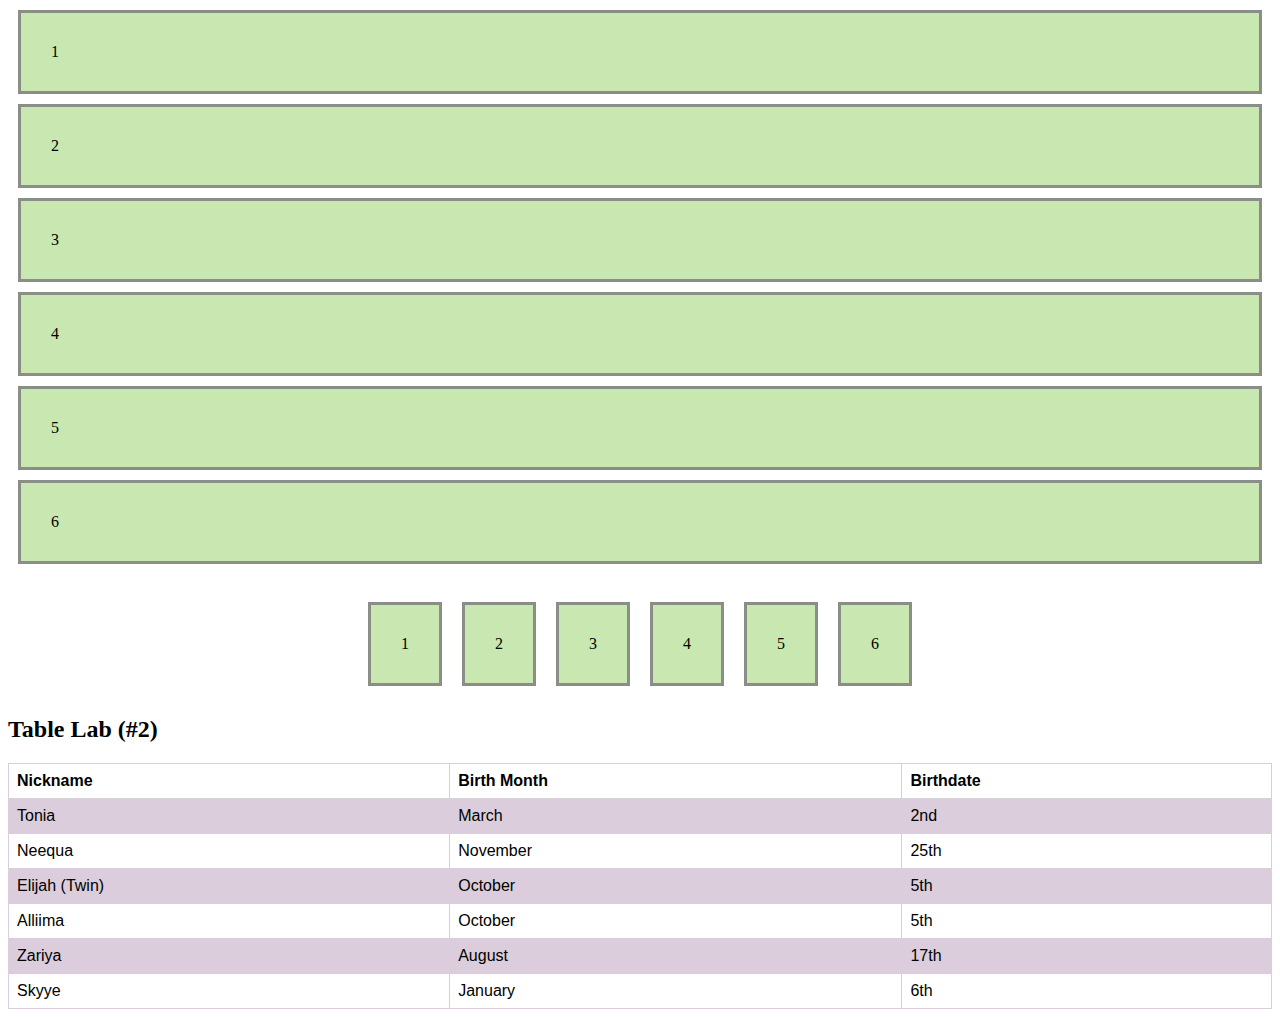
<file: index.html>
<!DOCTYPE html>
<html lang="en">
  <head>
    <meta charset="UTF-8">
    <link rel="stylesheet" href="index.css">
    <title>Lab 1</title>
  </head>
  
  <body>
    <div class="flexbox1">
      <p>1</p>
      <p>2</p>
      <p>3</p>
      <p>4</p>
      <p>5</p>
      <p>6</p>
    </div>
    &nbsp;
    <div class="flexbox2">
      <p>1</p>
      <p>2</p>
      <p>3</p>
      <p>4</p>
      <p>5</p>
      <p>6</p>
    </div>
  
  <h2>Table Lab (#2)</h2>

<table>
  <tr>
    <th>Nickname</th>
    <th>Birth Month</th>
    <th>Birthdate</th>
  </tr>
    <tr>
    <td>Tonia</td>
    <td>March</td>
    <td>2nd</td>
  </tr>
  <tr>
    <td>Neequa</td>
    <td>November</td>
    <td>25th</td>
  </tr>
  <tr>
    <td>Elijah (Twin)</td>
    <td>October</td>
    <td>5th</td>
  </tr>
  <tr>
    <td>Alliima</td>
    <td>October</td>
    <td>5th</td>
  </tr>
  <tr>
    <td>Zariya</td>
    <td>August</td>
    <td>17th</td>
  </tr>
  <tr>
    <td>Skyye</td>
    <td>January</td>
    <td>6th</td>
  </tr>
</table>

</body>
</html>

  </body>
  </html>
</file>
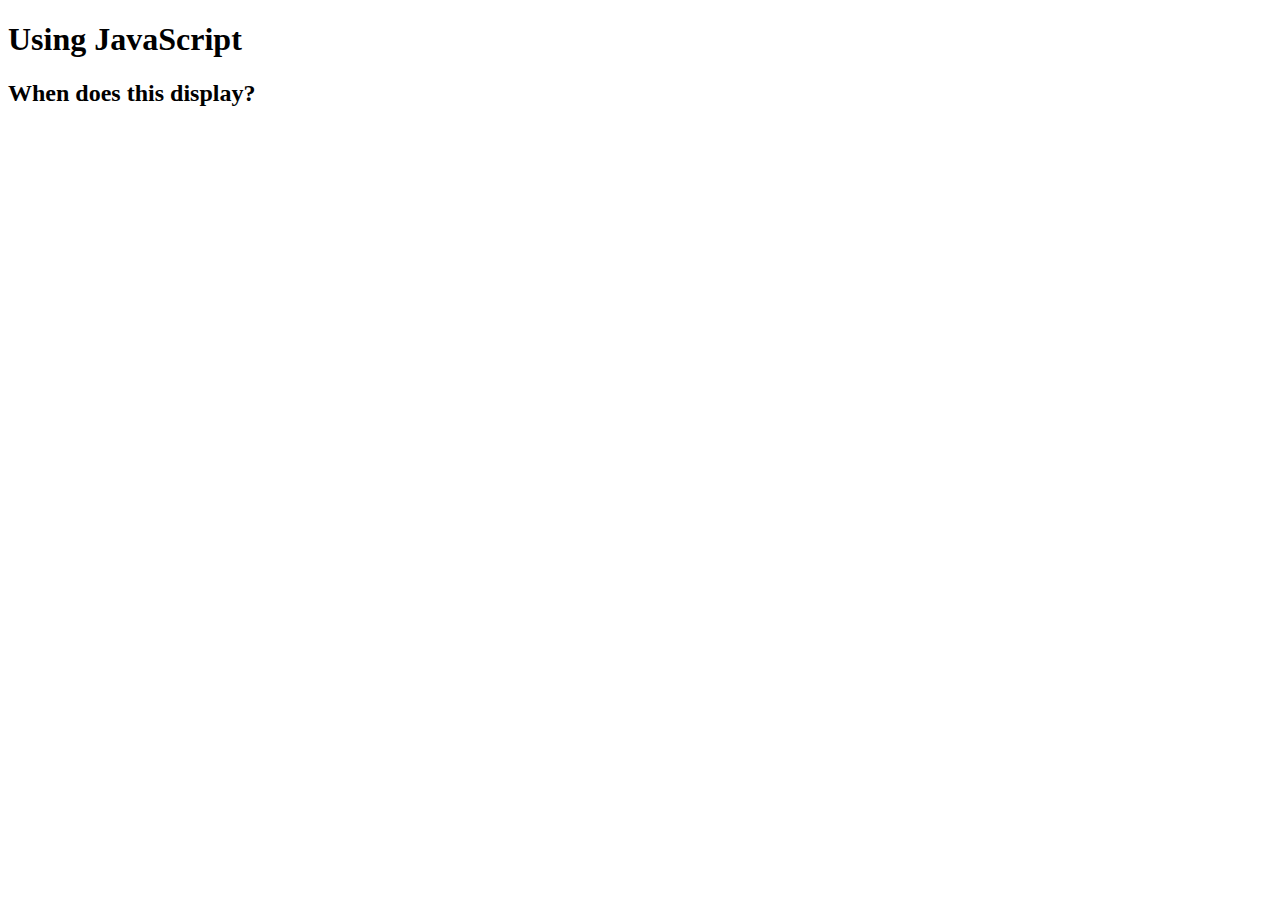
<file: alert.html>
<!DOCTYPE html>
<html lang="en">
<head>
  <title>JavaScript Practice</title>
  <meta charset="utf-8">
</head>
<body>
  <h1>Using JavaScript</h1>
    <script>
      alert("Welcome to my web page!");
   </script>
  <h2>When does this display?</h2>
</body>
</html>
</file>
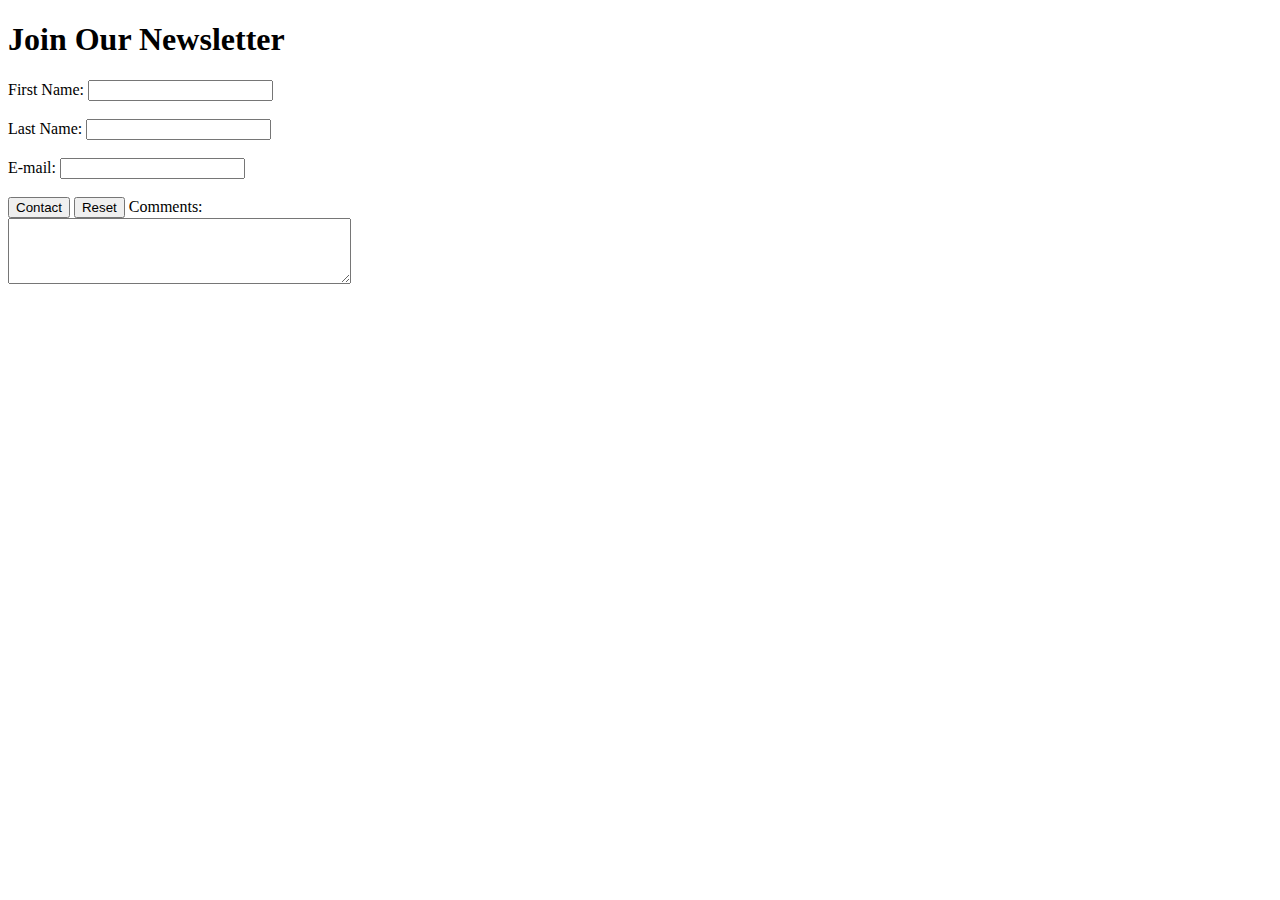
<file: form2.html>
<!DOCTYPE html>
<html lang="en">
  <head>
    <title>Form Example</title>
    <meta charset="utf-8">
  </head>
  <body>
    <h1>Join Our Newsletter</h1>
    <form method="get">
      First Name: <input type="text" name="fname" id="fname"><br><br>
      Last Name: <input type="text" name="lname" id="lname"><br><br>
      E-mail: <input type="text" name="email" id="email"> <br><br>
      <input type="submit" value="Contact"> <input type="reset">
      
      Comments:<br>
      <textarea name="comments" id="comments" rows="4" cols="40"></textarea><br><br>


    </form>
  </body>
</html>
</file>
<file: index.css>
.div.flexbox1{
  background-color: #9EAC95;
  border: 1px solid black;
  display: flex;
  flex-direction: row;
  flex:0 1 1fr;
  align-items: center;
  justify-content: center;
  flex-wrap: wrap;
  margin: auto;
}p{
  background-color:#C8E7B1;
  color: black;
  border: 3px solid #8A8E87;
  margin: 10px;
  padding: 30px;
}.flexbox2{
  display: flex;
  flex-direction: row;
  flex:0 1 1fr;
  align-items: center;
  justify-content: center;
  flex-wrap: wrap;
  margin:auto;
}table {
  font-family: arial, sans-serif;
  border-collapse: collapse;
  width: 100%;
}

td, th {
  border: 1px solid #DBCDDB;
  text-align: left;
  padding: 8px;
}

tr:nth-child(even) {
  background-color: #DBCDDB;
}
</file>
